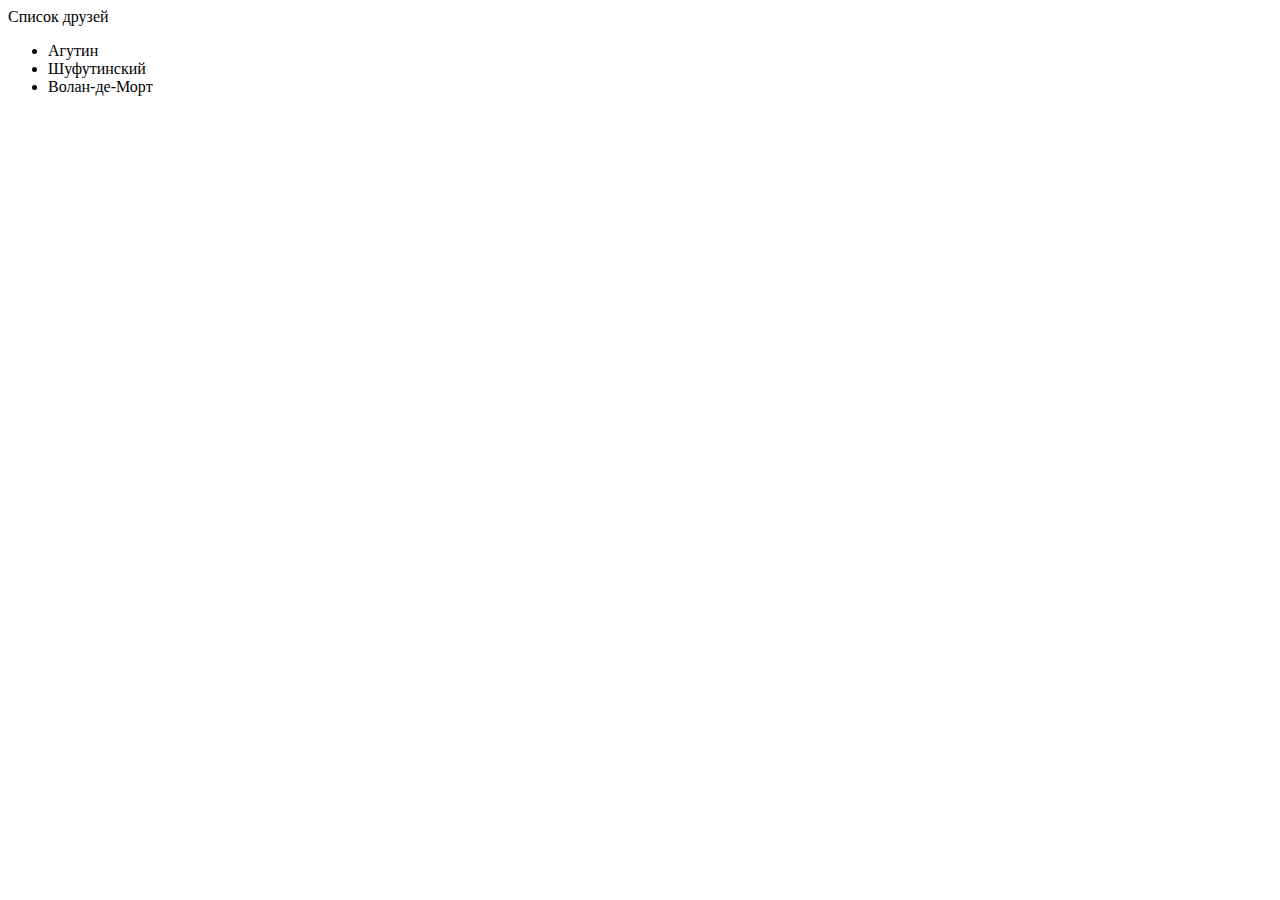
<file: Lab_lesson_4/index.html>
<!DOCTYPE html>
<html>
<head>
     <meta charset="UTF-8">
	 <title>LabLesson4</title>
</head>
<body>
<!--
 <ul>
    <li>Животные
      <ul>
        <li>Млекопитающие
          <ul>
            <li>Коровы</li>
            <li>Ослы</li>
            <li>Собаки</li>
            <li>Тигры</li>
          </ul>
        </li>
        <li>Другие
          <ul>
            <li>Змеи</li>
            <li>Птицы</li>
            <li>Ящерицы</li>
          </ul>
        </li>
      </ul>
    </li>
    <li>Рыбы
      <ul>
        <li>Аквариумные
          <ul>
            <li>Гуппи</li>
            <li>Скалярии</li>
          </ul>

        </li>
        <li>Морские
          <ul>
            <li>Морская форель</li>
          </ul>
        </li>
      </ul>
    </li>
  </ul>
     <script type="text/javascript" src="script.js"></script> -->
	  <div>
    <span id="title">Список друзей</span>
    <ul id="list">
      <li>Агутин</li>
      <li>Шуфутинский</li>
      <li>Волан-де-Морт</li>
    </ul>
      </div>
    <script>
//lab 6
/*
var ul = document.createElement("ul");
document.body.appendChild(ul);
while(true){
	var data = prompt ("Введите текст", "");
	if(!data){
		break;
	}
	var li = document.createElement("li");
	li.appendChild(document.createTextNode(data));
	ul.appendChild(li);
}*/
//lab 7
/*
var title = document.getElementById('title');
var list = document.getElementById ('list');
title.addEventListener("click", function (){
    if(!list.style.display || list.style.display=="block"){
	    list.style.display="none";
	} else {
	        list.style.display="block";
			}
});
*/
</script>
</body>
</html>
</file>
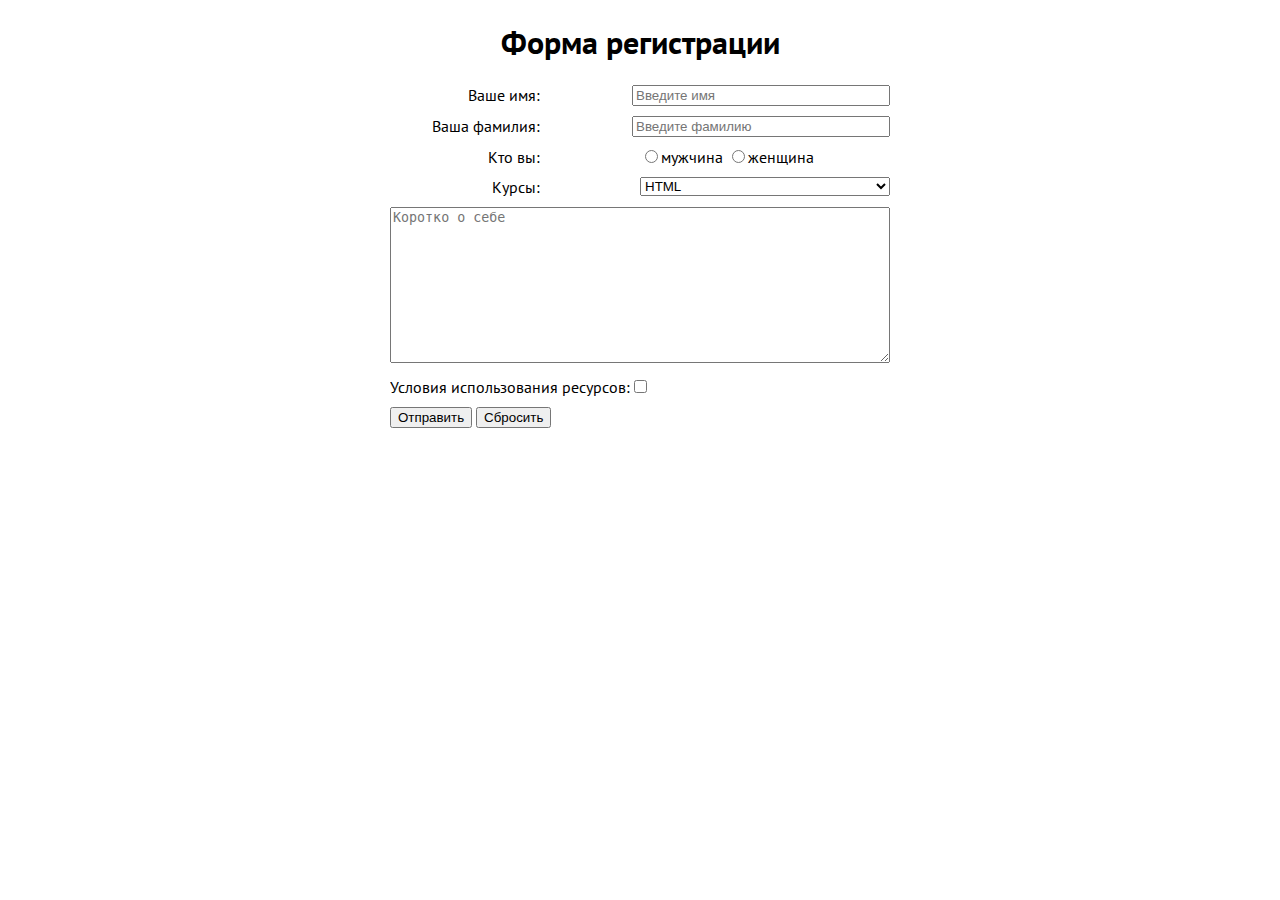
<file: lessons2 lab2/index.html>
<!DOCTYPE html>
<html>
<head>
      <meta charset="UTF-8">
	  <title>lab 2</title>
	  <link rel="stylesheet" href="css/style.css">
	  <link href="https://fonts.googleapis.com/css?family=PT+Sans:400,700,400italic,700italic&subset=latin,cyrillic-ext" 
	  rel="stylesheet" type="text/css">
</head>
<body>
<div class="wrap">
	 <form action="#">
	 <h1>Форма регистрации</h1>
	 <div class="wrap-form">
	    <label class="lable-class" for="form1">Ваше имя:</label>
		<input class="input-class" type="text" id="form1" placeholder="Введите имя"></input>
	 </div>
	 <div class="wrap-form">
	    <label class="lable-class" for="form2">Ваша фамилия:</label>
		<input class="input-class" type="text" id="form2" placeholder="Введите фамилию"></input>
	 </div>
	 <div class="wrap-form">
	    <label class="lable-class" for="radio-form">Кто вы:</label>
		<p><input type="radio" id="radio-form" value="m">мужчина</input>
		<input type="radio" id="radio-form" value="w">женщина</input></p>
	 </div>
	 <div class="wrap-form">
	    <label class="lable-class" for="select-form">Курсы:</label>
		<select class="input-class" id="select-form">
		        <option>HTML</option><option>CSS</option><option>JavaScript</option>
		</select>
	 </div>
	 <div class="wrap-form">
	 <textarea class="textarea-class" cols="30" rows="10" placeholder="Коротко о себе"></textarea>
	 </div>
	 <div class="wrap-form">
	 <label for="checkbox">Условия использования ресурсов:<input type="checkbox" id="checkbox"</input></label>
	 <div class="wrap-form"> 
	 <input class="button" type="submit" value="Отправить"/> <input class="button" type="reset" value="Сбросить"/>
	 </div>
	 </div>
	 </form>
</div>
</body>
</html>
</file>
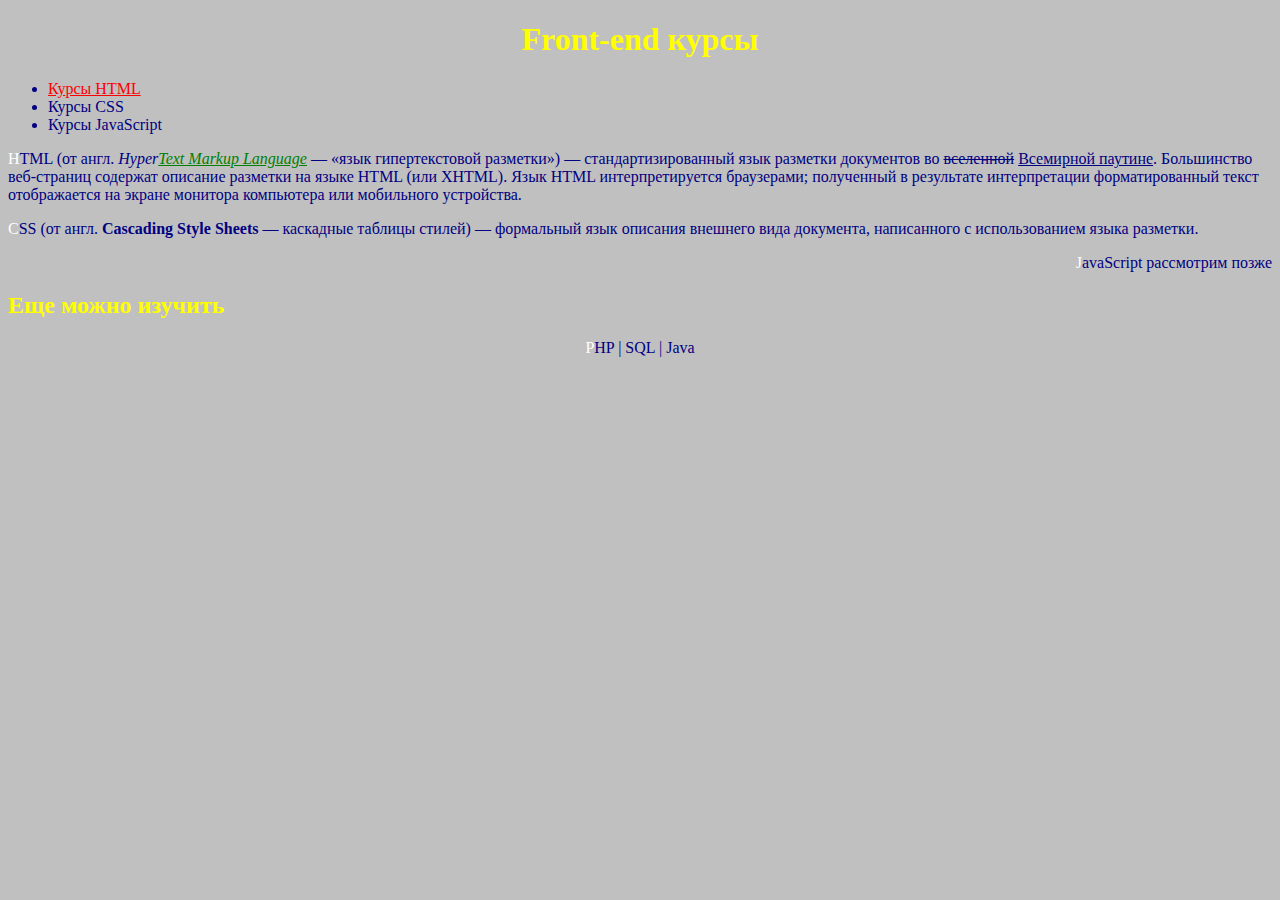
<file: lessons2 lab1/lab 1/index.html>
<!DOCTYPE html>
<html>
<head>
      <title>lab 1</title>
	  <meta charset="UTF-8">
	  <link rel="stylesheet" type="text/css" href="../css/style.css"/>
</head>
<body >
<h1 align="center">Front-end курсы</h1>
	<ul>
	   <li><a id="navi" href="pages/page.html">Курсы HTML</a>
	   <li>Курсы CSS</li>
	   <li>Курсы JavaScript</li>
	</ul>
	<p>HTML (от англ. <i>Hyper<a href="pages/page.html">Text Markup Language</a></i> — «язык гипертекстовой разметки») — стандартизированный язык разметки
документов во <strike>вселенной</strike> <u>Всемирной паутине</u>. Большинство веб-страниц содержат описание разметки на языке HTML (или XHTML). Язык
HTML интерпретируется браузерами; полученный в результате интерпретации форматированный текст отображается на экране
монитора компьютера или мобильного устройства.</p>
    <p>CSS (от англ. <strong>Cascading Style Sheets</strong> — каскадные таблицы стилей) — формальный язык описания внешнего вида
документа, написанного с использованием языка разметки.</p>
    <p align="right">JavaScript рассмотрим позже</p>
	     <h2>Еще можно изучить</h2>
	<p align="center">PHP | SQL | Java</p>
</body>
</html>
</file>
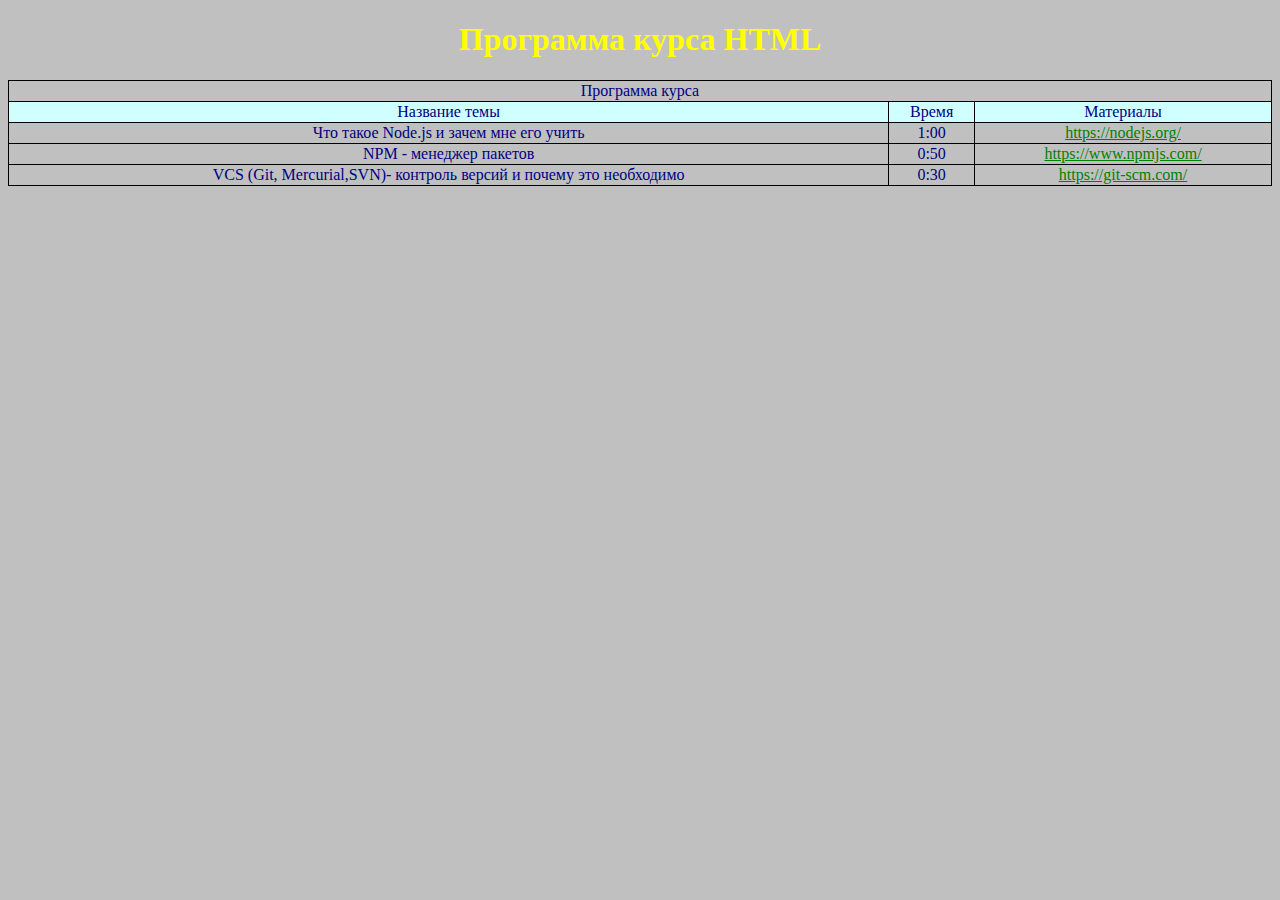
<file: lessons2 lab1/lab 1/pages/page.html>
﻿<!DOCTYPE html>
<html>
  <head>
      <title>Курсы HTML</title>
	  <meta charset="UTF-8">
	  <link rel="stylesheet" type="text/css" href="../../css/style.css"/>
  </head>
 <body>
      <h1 align="center">Программа курса HTML</h1>
	    <table >
	        <tr>
			    <td colspan="3">Программа курса</td>
			</tr>
			<tr bgcolor="#d0ffff">
			    <td>Название темы</td>
				<td>Время</td>
				<td>Материалы</td>
			</tr>
			<tr>
			    <td>Что такое Node.js и зачем мне его учить</td>
				<td>1:00</td>
				<td><a href="https://nodejs.org/">https://nodejs.org/</a></td>
		    </tr>
			<tr>
			    <td>NPM - менеджер пакетов</td>
				<td>0:50</td>
				<td><a href="https://www.npmjs.com/">https://www.npmjs.com/</a></td>
			</tr>
			<tr>
			    <td>VCS (Git, Mercurial,SVN)- контроль версий и почему это необходимо</td>
				<td>0:30</td>
				<td><a href="https://git-scm.com/">https://git-scm.com/</a></td>
			</tr>
		</table>
 </body>
 </html>
</file>
<file: lessons2 lab2/css/style.css>
body {
	font-family: "PT Sans", sans-serif;
}
h1 {
	text-align: center;
}
p {
	margin-bottom: 0px;
	margin-top: 0px;
}
.wrap	{
	width: 500px;
	margin: 0 auto;
	background-color: 
}
.wrap-form {
	overflow: hidden;
	margin-bottom: 10px
}
.lable-class {
	display: block;
	width: 150px;
	text-align: right;
	float:left;
}
.input-class,p {
	float: right;
	width: 250px;
}
	
.textarea-class {
	width: 494px
	
}
.button {
	margin-top: 10px
}
</file>
<file: lessons2 lab1/css/style.css>
body{
	background: #c0c0c0;
	color: #000080
}
table{
	width: 100%;
	border-collapse: collapse;
}
td {
	border: 1px double black;
	text-align: center
}
a {
	color: green;
}
#navi {
	color: red;
}
h1,h2 {
	color: yellow;
}
p:first-letter {
    color: white;
}
</file>
